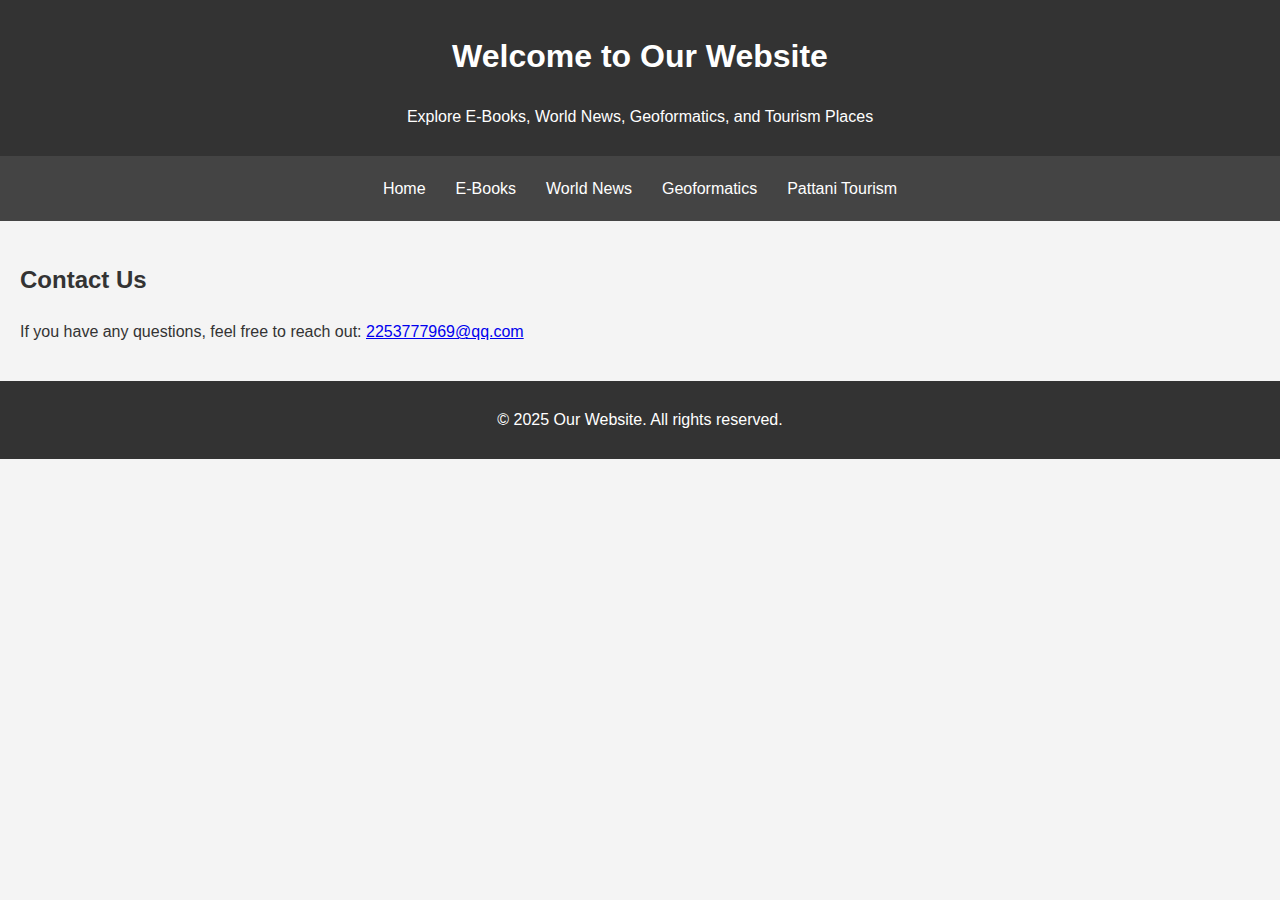
<file: index.html>
<!DOCTYPE html>
<html lang="en">
<head>
    <meta charset="UTF-8">
    <meta name="viewport" content="width=device-width, initial-scale=1.0">
    <title>Welcome to Our Website</title>
    <link rel="stylesheet" href="style.css">
</head>
<body>

<header>
    <h1>Welcome to Our Website</h1>
    <p>Explore E-Books, World News, Geoformatics, and Tourism Places</p>
</header>

<nav>
    <a href="index.html">Home</a>
    <a href="e-books.html">E-Books</a>
    <a href="world-news.html">World News</a>
    <a href="geoformatics.html">Geoformatics</a>
    <a href="pattani-tourism.html">Pattani Tourism</a>
</nav>

<div class="container">
    <h2>Contact Us</h2>
    <p>If you have any questions, feel free to reach out: <a href="mailto:2253777969@qq.com">2253777969@qq.com</a></p>
</div>

<footer>
    <p>&copy; 2025 Our Website. All rights reserved.</p>
</footer>

</body>
</html>
</file>
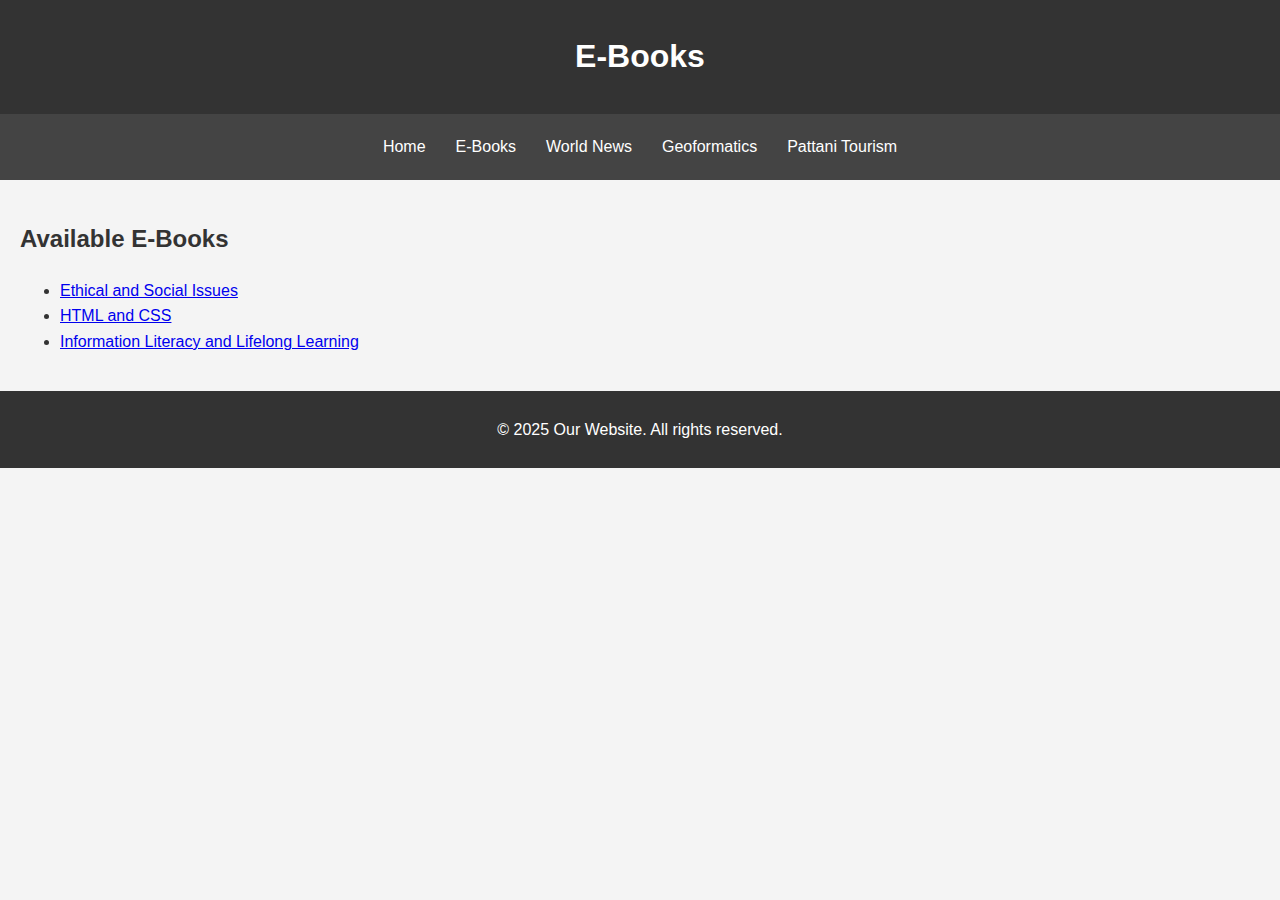
<file: e-books.html>
<!DOCTYPE html>
<html lang="en">
<head>
    <meta charset="UTF-8">
    <meta name="viewport" content="width=device-width, initial-scale=1.0">
    <title>E-Books</title>
    <link rel="stylesheet" href="style.css">
</head>
<body>

<header>
    <h1>E-Books</h1>
</header>

<nav>
    <a href="index.html">Home</a>
    <a href="e-books.html">E-Books</a>
    <a href="world-news.html">World News</a>
    <a href="geoformatics.html">Geoformatics</a>
    <a href="pattani-tourism.html">Pattani Tourism</a>
</nav>

<div class="container">
    <h2>Available E-Books</h2>
    <ul>
        <li><a href="#">Ethical and Social Issues</a></li>
        <li><a href="#">HTML and CSS</a></li>
        <li><a href="#">Information Literacy and Lifelong Learning</a></li>
    </ul>
</div>

<footer>
    <p>&copy; 2025 Our Website. All rights reserved.</p>
</footer>

</body>
</html>
</file>
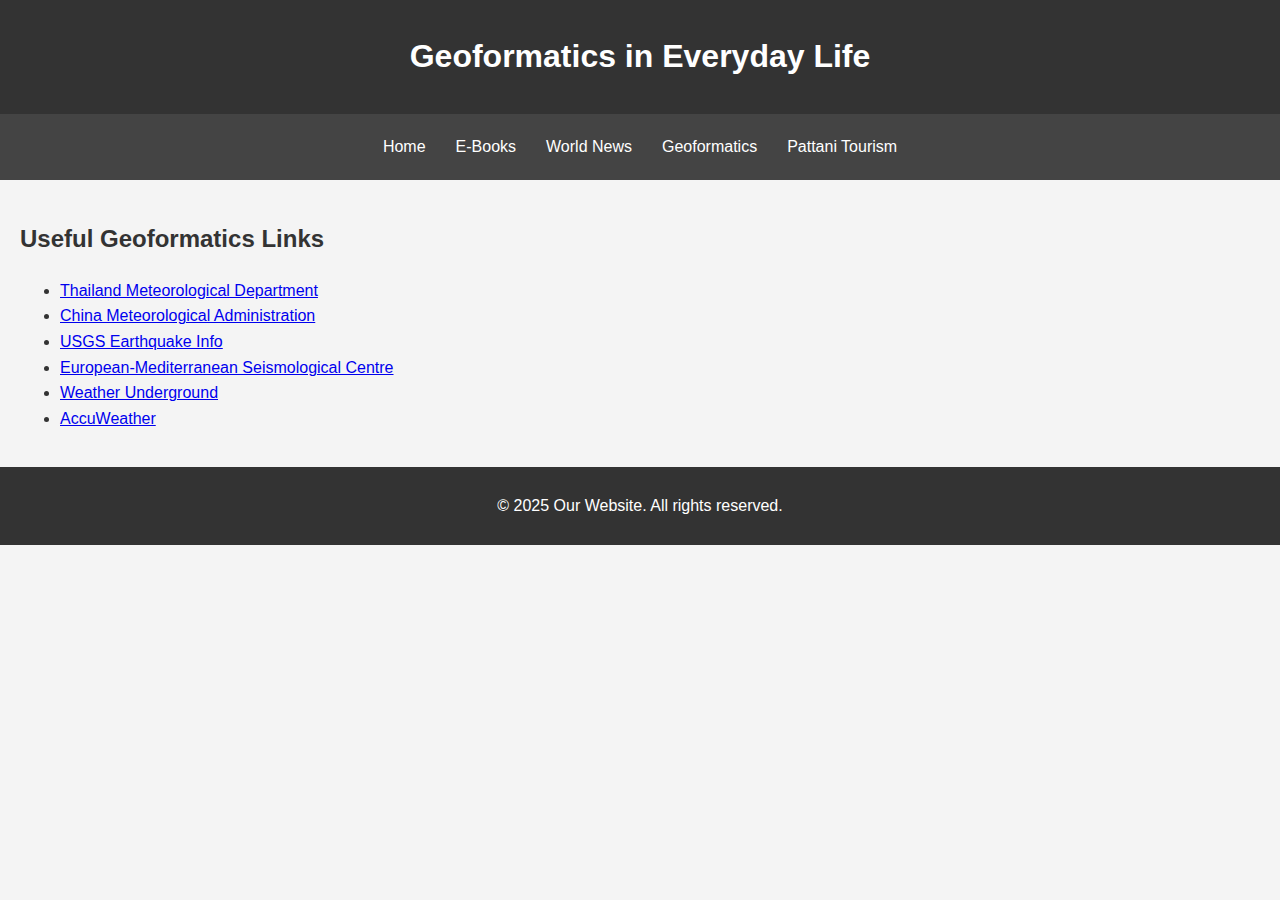
<file: geoformatics.html>
<!DOCTYPE html>
<html lang="en">
<head>
    <meta charset="UTF-8">
    <meta name="viewport" content="width=device-width, initial-scale=1.0">
    <title>Geoformatics</title>
    <link rel="stylesheet" href="style.css">
</head>
<body>

<header>
    <h1>Geoformatics in Everyday Life</h1>
</header>

<nav>
    <a href="index.html">Home</a>
    <a href="e-books.html">E-Books</a>
    <a href="world-news.html">World News</a>
    <a href="geoformatics.html">Geoformatics</a>
    <a href="pattani-tourism.html">Pattani Tourism</a>
</nav>

<div class="container">
    <h2>Useful Geoformatics Links</h2>
    <ul>
        <li><a href="https://www.tmd.go.th" target="_blank">Thailand Meteorological Department</a></li>
        <li><a href="https://www.cma.gov.cn" target="_blank">China Meteorological Administration</a></li>
        <li><a href="https://earthquake.usgs.gov" target="_blank">USGS Earthquake Info</a></li>
        <li><a href="https://www.emsc-csem.org" target="_blank">European-Mediterranean Seismological Centre</a></li>
        <li><a href="https://www.wunderground.com" target="_blank">Weather Underground</a></li>
        <li><a href="https://www.accuweather.com" target="_blank">AccuWeather</a></li>
    </ul>
</div>

<footer>
    <p>&copy; 2025 Our Website. All rights reserved.</p>
</footer>

</body>
</html>
</file>
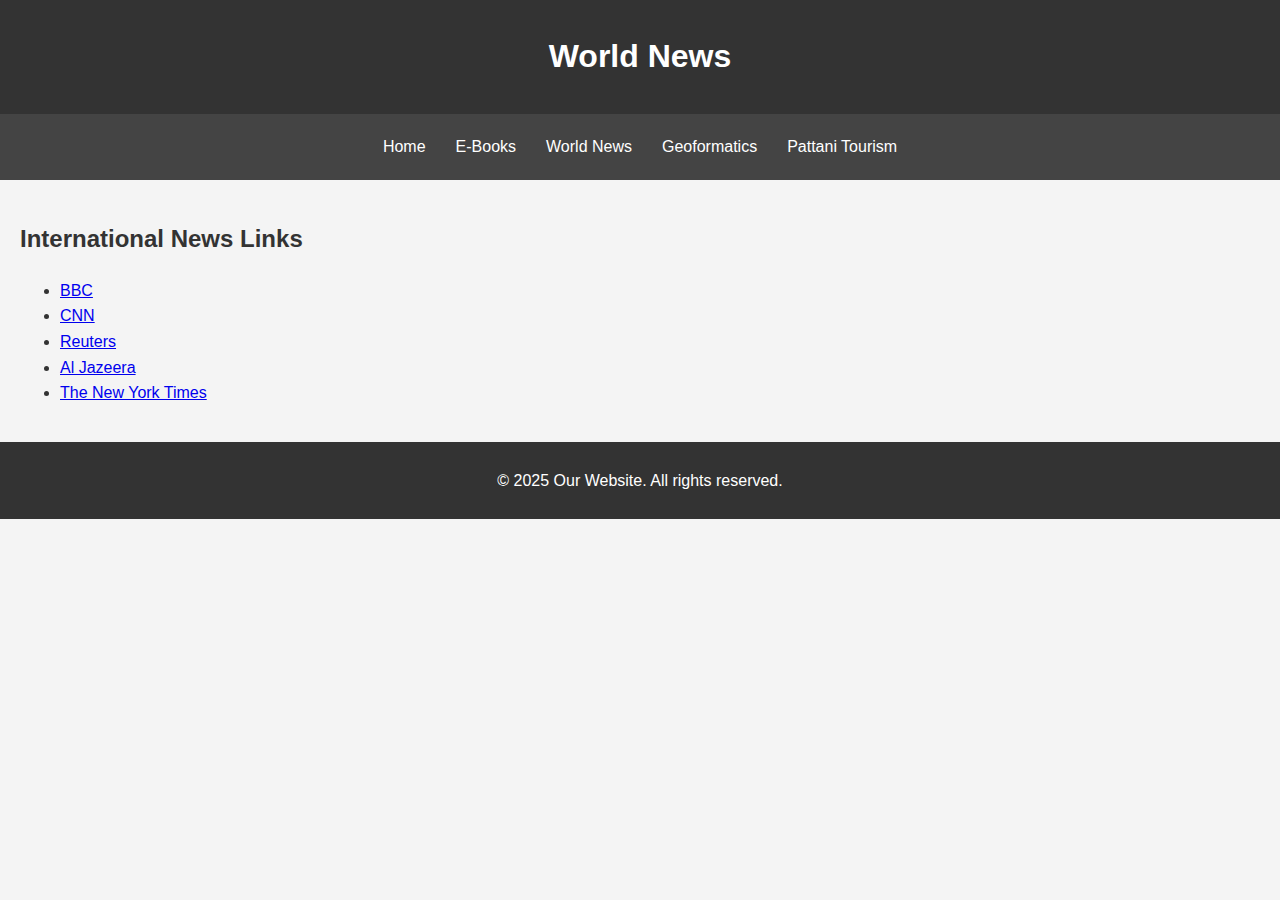
<file: world-news.html>
<!DOCTYPE html>
<html lang="en">
<head>
    <meta charset="UTF-8">
    <meta name="viewport" content="width=device-width, initial-scale=1.0">
    <title>World News</title>
    <link rel="stylesheet" href="style.css">
</head>
<body>

<header>
    <h1>World News</h1>
</header>

<nav>
    <a href="index.html">Home</a>
    <a href="e-books.html">E-Books</a>
    <a href="world-news.html">World News</a>
    <a href="geoformatics.html">Geoformatics</a>
    <a href="pattani-tourism.html">Pattani Tourism</a>
</nav>

<div class="container">
    <h2>International News Links</h2>
    <ul>
        <li><a href="https://www.bbc.com" target="_blank">BBC</a></li>
        <li><a href="https://www.cnn.com" target="_blank">CNN</a></li>
        <li><a href="https://www.reuters.com" target="_blank">Reuters</a></li>
        <li><a href="https://www.aljazeera.com" target="_blank">Al Jazeera</a></li>
        <li><a href="https://www.nytimes.com" target="_blank">The New York Times</a></li>
    </ul>
</div>

<footer>
    <p>&copy; 2025 Our Website. All rights reserved.</p>
</footer>

</body>
</html>
</file>
<file: style.css>
body {
    font-family: Arial, sans-serif;
    line-height: 1.6;
    margin: 0;
    padding: 0;
    background: #f4f4f4;
    color: #333;
}

header {
    background: #333;
    color: #fff;
    padding: 10px 20px;
    text-align: center;
}

nav {
    display: flex;
    justify-content: center;
    background: #444;
    padding: 10px 0;
}

nav a {
    color: white;
    padding: 10px 15px;
    text-decoration: none;
}

nav a:hover {
    background: #555;
}

.container {
    padding: 20px;
}

footer {
    text-align: center;
    padding: 10px;
    background: #333;
    color: white;
}
</file>
